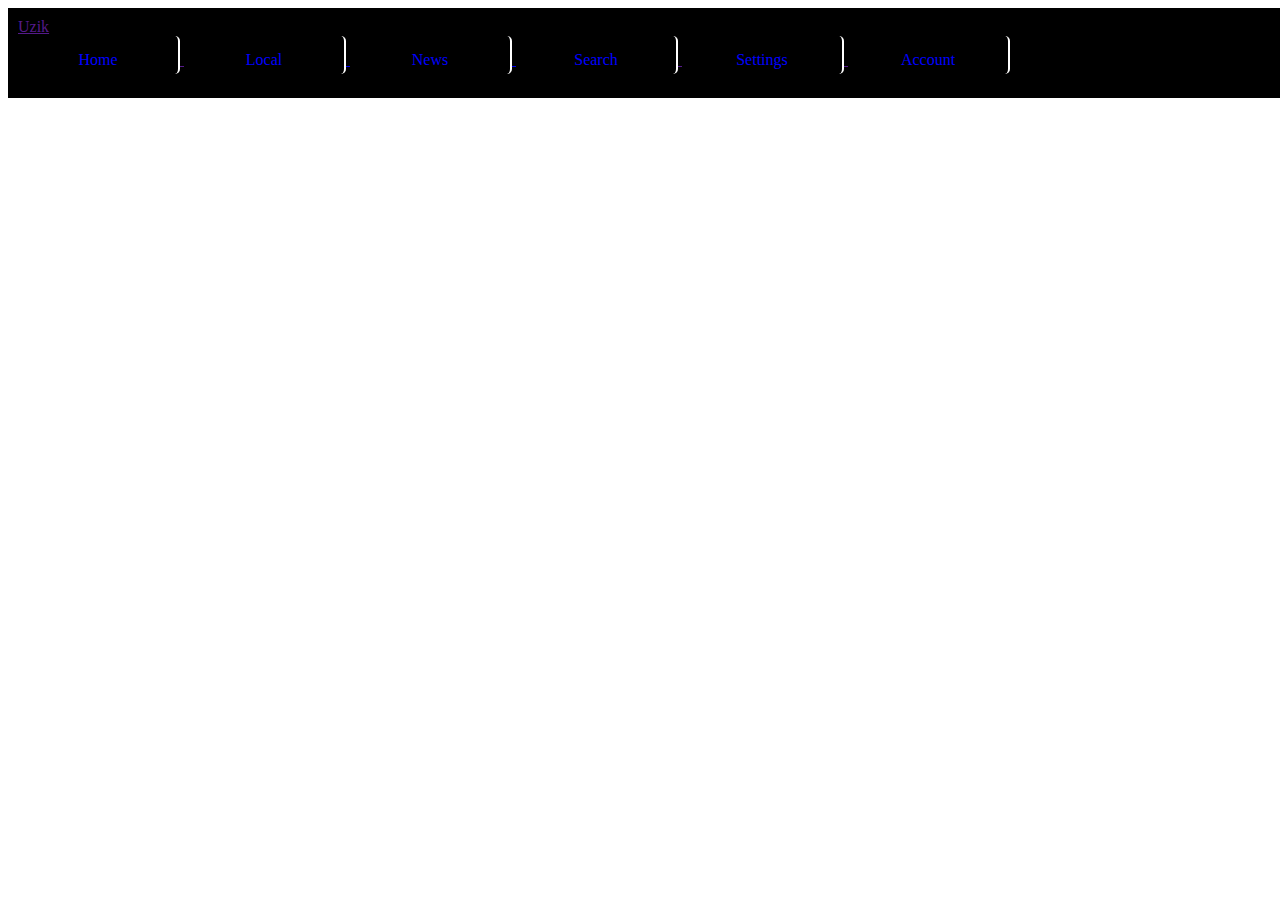
<file: index.html>
<head>
<link rel='stylesheet' href='index.css'></link>
<script src="https://sdk.scdn.co/spotify-player.js"></script>
<script src="spotify.js"></script>
<script>
  window.onSpotifyWebPlaybackSDKReady = () => {
    // You can now initialize Spotify.Player and use the SDK
  };
  </script>
</head>
<body>
  <div class='nav'>
    <a href="">
    <div class='logo'> Uzik </div>
    </a>
    <a href="">
    <div class='navlink'> Home </div>
    </a>
    <a href="local.html">
    <div class='navlink'> Local </div>
    </a>
    <a href="news.html">
    <div class='navlink'> News </div>
    </a>
    <a href="">
    <div class='navlink'> Search </div>
    </a>
    <a href="">
    <div class='navlink'> Settings </div>
    </a>
    <a href="">
    <div class='navlink'> Account </div>
    </a>
  </div>
<h2> Uzik </h2>
</body>
</file>
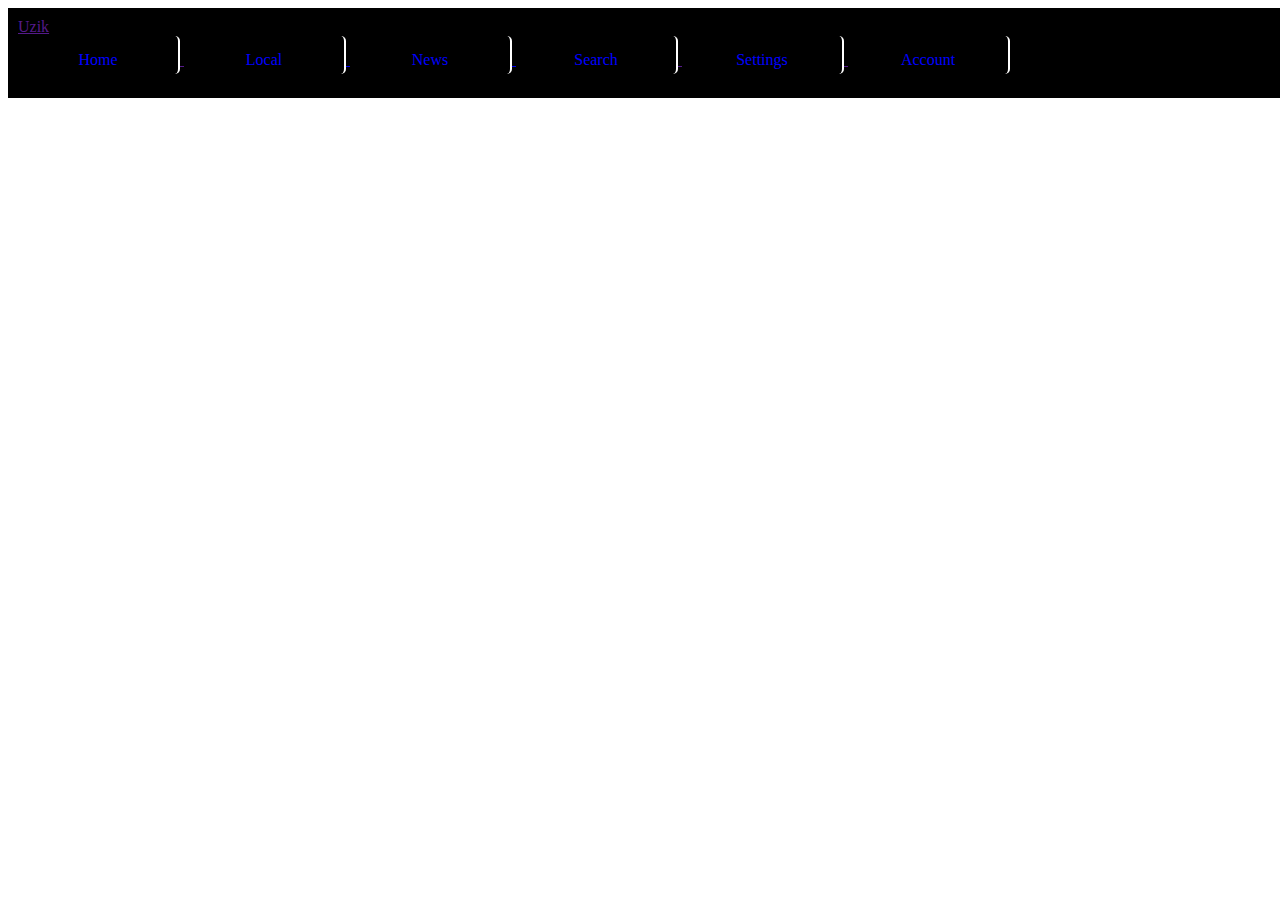
<file: local.html>
<head>
<link rel='stylesheet' href='index.css'></link>
<script src="https://sdk.scdn.co/spotify-player.js"></script
  <script src="spotify.js"></script>
  <script>
    window.onSpotifyWebPlaybackSDKReady = () => {
      // You can now initialize Spotify.Player and use the SDK
    };
    </script>
</head>
<body>
  <div class='nav'>
    <a href="">
    <div class='logo'> Uzik </div>
    </a>
    <a href="">
    <div class='navlink'> Home </div>
    </a>
    <a href="local.html">
    <div class='navlink'> Local </div>
    </a>
    <a href="news.html">
    <div class='navlink'> News </div>
    </a>
    <a href="">
    <div class='navlink'> Search </div>
    </a>
    <a href="">
    <div class='navlink'> Settings </div>
    </a>
    <a href="">
    <div class='navlink'> Account </div>
    </a>
  </div>
<h2> Uzik </h2>

<iframe src="https://open.spotify.com/embed/track/5e9TFTbltYBg2xThimr0rU" width="300" height="380" frameborder="0" allowtransparency="true" allow="encrypted-media"></iframe>
</body>
</file>
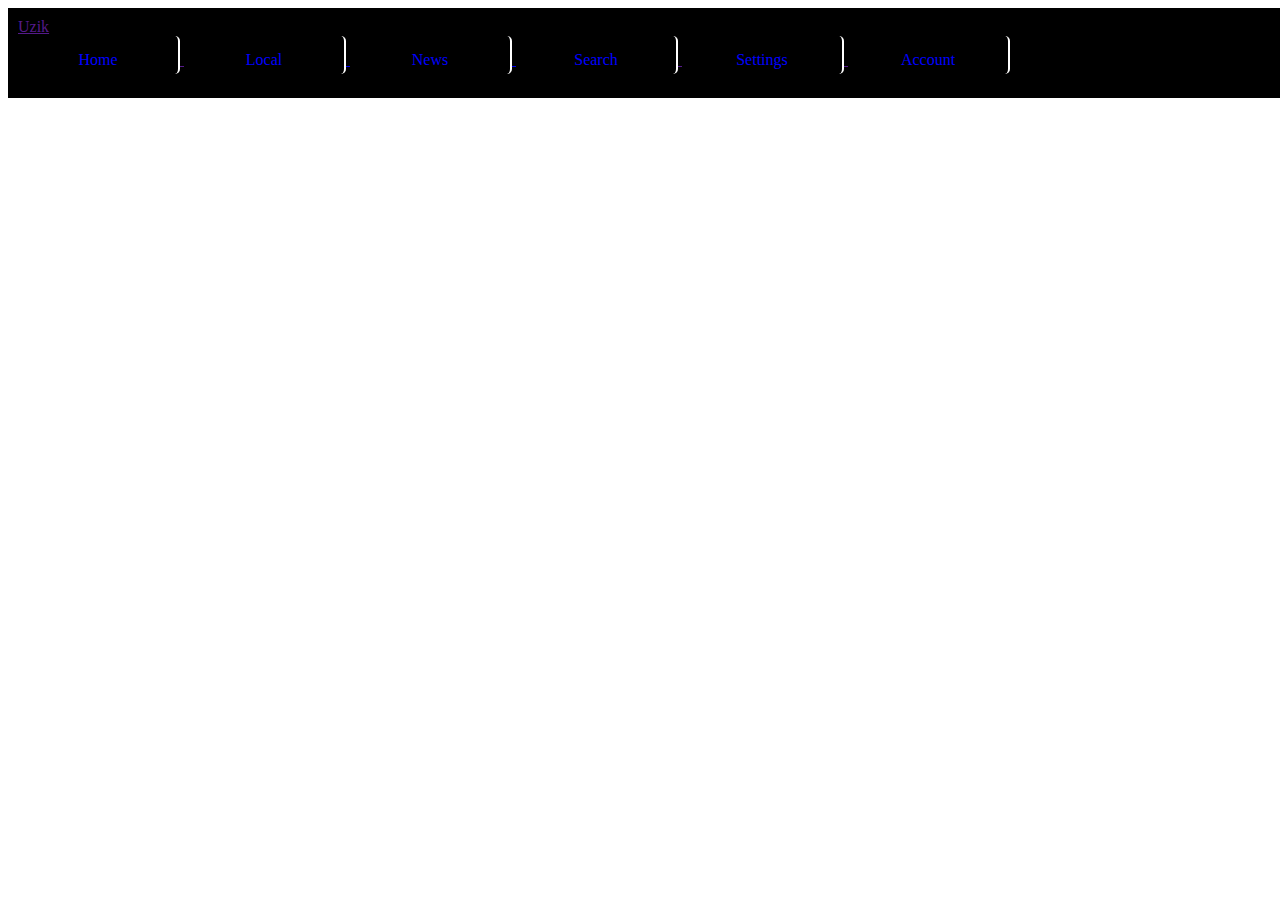
<file: news.html>
<head>
<link rel='stylesheet' href='index.css'></link>
</head>
<body>
  <div class='nav'>
    <a href="">
    <div class='logo'> Uzik </div>
    </a>
    <a href="">
    <div class='navlink'> Home </div>
    </a>
    <a href="local.html">
    <div class='navlink'> Local </div>
    </a>
    <a href="news.html">
    <div class='navlink'> News </div>
    </a>
    <a href="">
    <div class='navlink'> Search </div>
    </a>
    <a href="">
    <div class='navlink'> Settings </div>
    </a>
    <a href="">
    <div class='navlink'> Account </div>
    </a>
  </div>
<h2> Uzik </h2>
</body>
</file>
<file: index.css>
.nav {
  position: absolute;
  width: 100%;
  background: black;
  color: blue;
  padding: 10px;
  display:block;
  height: 70px;
}
body {
  padding: 0px;
}
.navlink {
  padding: 5px;
  color: blue;
  border-right: 1px solid white;
  width: 150px;
  padding-top: 15px;
  text-align:center;
  transition: .5s;
  display:inline-block;
  border-radius: 5px;
  border-width: 2px;
}
.navlink:hover {
  background: grey;
  color: black;
  cursor: pointer;
}
</file>
